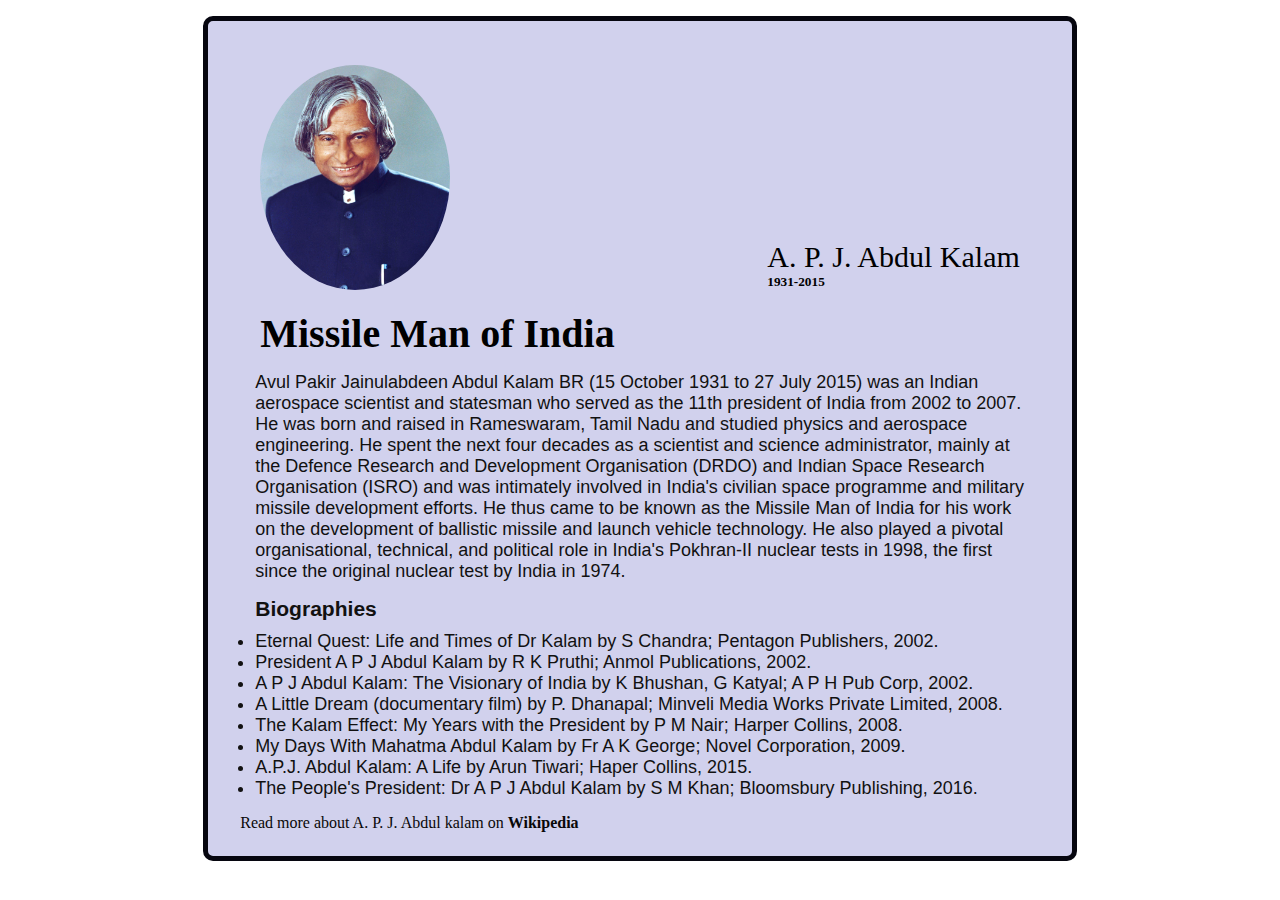
<file: Abdul-Kalam-OnePageProject/index.html>
<!DOCTYPE html>
<html lang="en">
  <head>
    <meta charset="UTF-8" />
    <meta name="viewport" content="width=device-width, initial-scale=1.0" />
    <title>APJ Abdul Kalam</title>
    <link rel="stylesheet" href="index.css" />
  </head>
  <body>
    <div class="container">
      <div class="card">
        <div class="heading">
          <img src="apj-abdul-kalam.jpg" alt="apj-abdul-kalam" />
          <div class="right-heading">
            <h2>A. P. J. Abdul Kalam</h2>
            <h5>1931-2015</h5>
          </div>
        </div>

        <h1>Missile Man of India</h1>

        <section class="section">
          <p>
            Avul Pakir Jainulabdeen Abdul Kalam BR (15 October 1931 to 27 July
            2015) was an Indian aerospace scientist and statesman who served as
            the 11th president of India from 2002 to 2007. He was born and
            raised in Rameswaram, Tamil Nadu and studied physics and aerospace
            engineering. He spent the next four decades as a scientist and
            science administrator, mainly at the Defence Research and
            Development Organisation (DRDO) and Indian Space Research
            Organisation (ISRO) and was intimately involved in India's civilian
            space programme and military missile development efforts. He thus
            came to be known as the Missile Man of India for his work on the
            development of ballistic missile and launch vehicle technology. He
            also played a pivotal organisational, technical, and political role
            in India's Pokhran-II nuclear tests in 1998, the first since the
            original nuclear test by India in 1974.
          </p>
        </section>

        <section class="biography-section">
          <h3>Biographies</h3>
          <ul>
            <li>
              Eternal Quest: Life and Times of Dr Kalam by S Chandra; Pentagon
              Publishers, 2002.
            </li>
            <li>
              President A P J Abdul Kalam by R K Pruthi; Anmol Publications,
              2002.
            </li>
            <li>
              A P J Abdul Kalam: The Visionary of India by K Bhushan, G Katyal;
              A P H Pub Corp, 2002.
            </li>
            <li>
              A Little Dream (documentary film) by P. Dhanapal; Minveli Media
              Works Private Limited, 2008.
            </li>
            <li>
              The Kalam Effect: My Years with the President by P M Nair; Harper
              Collins, 2008.
            </li>
            <li>
              My Days With Mahatma Abdul Kalam by Fr A K George; Novel
              Corporation, 2009.
            </li>
            <li>
              A.P.J. Abdul Kalam: A Life by Arun Tiwari; Haper Collins, 2015.
            </li>
            <li>
              The People's President: Dr A P J Abdul Kalam by S M Khan;
              Bloomsbury Publishing, 2016.
            </li>
          </ul>
        </section>

        <p class="footer">
          Read more about A. P. J. Abdul kalam on
          <a
            href="https://en.wikipedia.org/wiki/A._P._J._Abdul_Kalam"
            target="_blank"
          >
            Wikipedia</a
          >
        </p>
      </div>
    </div>
  </body>
</html>
</file>
<file: Abdul-Kalam-OnePageProject/index.css>
*{
    margin: 0;
    padding: 0;
    box-sizing: border-box;
}

.container {
    height: 100%;
    width: 100%;
    padding: 1rem;
    display: flex;
    justify-content: center;
    align-items: center;
}

.card {
    height: 85%;
    width: 70%;
    padding: 1.5rem 2rem ;
    background-color: rgb(209, 209, 237);
    border: 5px solid rgb(6, 6, 15);
    border-radius: 10px;
}

img {
    height: 50%;
    width: 25%;
    border-radius: 50%;
}

.heading {
    display: flex;
    flex-direction: row;
    justify-content: space-between;
    margin: 20px;
}

.right-heading {
    display:flex;
    flex-direction: column;
    justify-content: end; 
}

.right-heading h2 {
    font-size: 30px;
    font-weight: 500;
}

h1{
    font-size: 40px;
    font-weight: 700;
    margin-left: 20px;
}

.section p , .biography-section{
    font-size: 18px;
    font-family: 'Gill Sans', 'Gill Sans MT', Calibri, 'Trebuchet MS', sans-serif;
    font-weight: 200;
    color: rgb(18, 17, 17);
    margin: 15px;
    text-align: left;
}

.biography-section h3 {
    margin-bottom: 10px;
}

.footer {
    font-size: 16px;
    color: rgb(9, 8, 8);
}

.footer a {
    text-decoration: none;
    color: rgb(9, 8, 8);
    font-weight: 900;
}

@media (min-width:500px  ) and (max-width:720px) {
    .right-heading h2 {
        font-size:20px
    }

    h1 {
        font-size: 25px;
    }

    .section p , .biography-section {
            font-size: 16px;
        }

    .footer {
        font-size: 14px;
    }
}

@media (max-width:499px  ) {
    .right-heading h2 {
        font-size:16px
    }

    h1 {
        font-size: 18px;
    }

    .section p, .biography-section {
        font-size: 14px;
    }

    .footer {
        font-size: 12px;
    }
}
</file>
